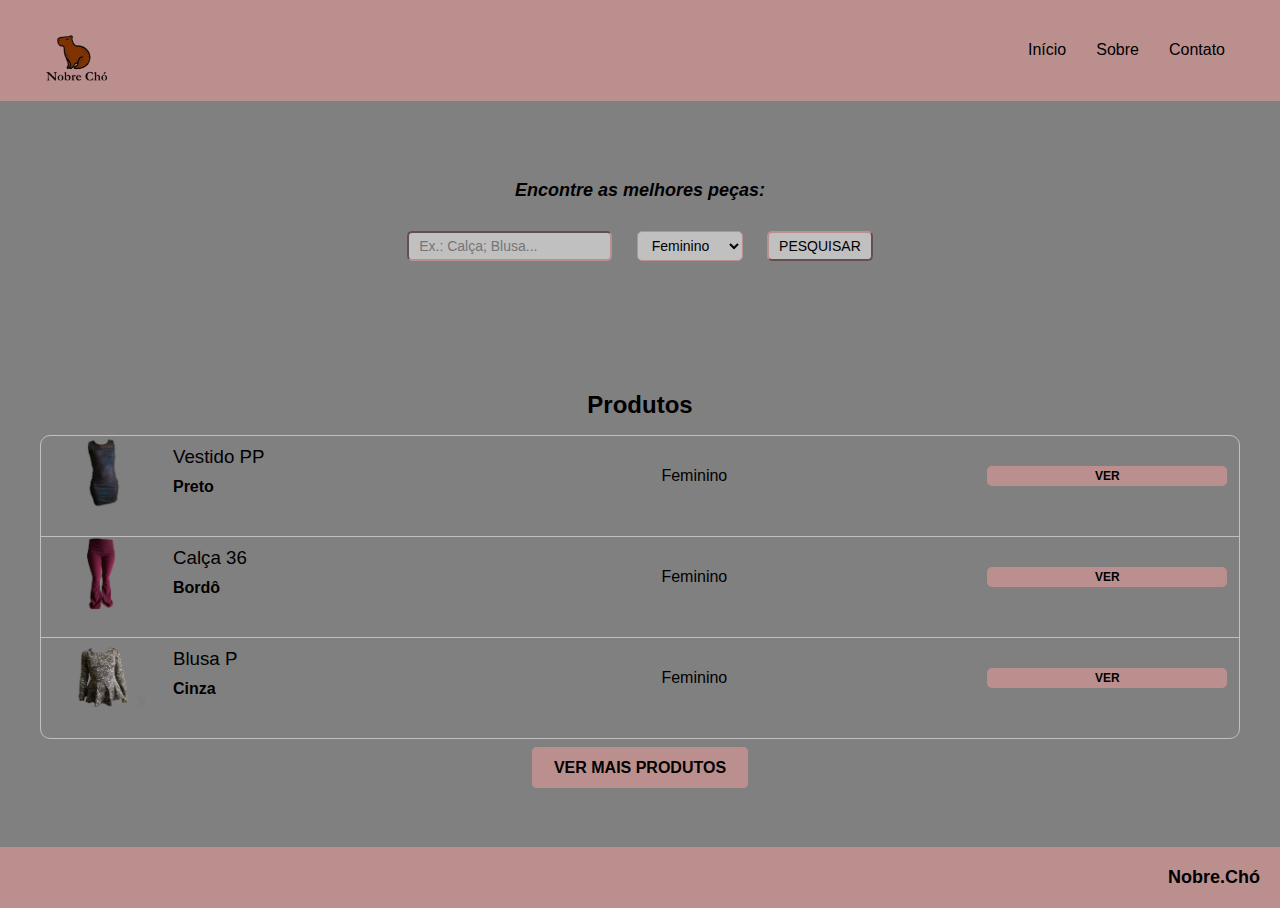
<file: index.html>
<!DOCTYPE html>
<html lang="pt-br">
<head>
    <meta charset="UTF-8">
    <meta http-equiv="X-UA-Compatible" content="IE=edge">
    <meta name="viewport" content="width=device-width, initial-scale=1.0, maximum-scale=1.0">
    <title>Nobre.Chó-Curadoria de Moda</title>
    <link rel="stylesheet" href="./CSS/estilo.css">
</head>
<body>
    <div class="container">
    <header>
        <nav>
        <div class="nav-container">
            <a href="index.html">
                <img id= "logo" src="img/logo-nobrecho.png" alt="logo-nobrecho">
                </a>
        <i class="fas fa-bars btn-menumobile"></i>
            <ul>
            <li><a href="index.html">Início</a></li>
            <li><a href="sobre.html">Sobre</a></li>
            <li><a href="contato.html">Contato</a></li>
            </ul>
        </div>
    </nav>
    <div id="main-banner">
        <div id="search-form">
            <h4>Encontre as melhores peças:</h4>
            <form>
                <input type="text" name="clothes" placeholder="Ex.: Calça; Blusa...">
                <select name="Genêro">
                    <option value="">Feminino</option>
                    <option value="">Masculino</option>
                    <option value="">Infantil</option>
                </select>
                <input type="submit" value="Pesquisar">
            </form>
        </div>
    </div>
    </header>
    <main id="produtos-destaques" class="wrapper">
        <h2>Produtos</h2>
        <ul>
            <li>
                <a href="https://shopee.com.br/Vestido-Tie-Dye-em-Tule-Preto-Marisa-PP-seminovo-i.218769551.10255712941" class="clickarea">
                    <div class="produto-box">
                        <img src="img/prod1/imagem1.png">
                        <div class="produto-info">
                            <h3>Vestido PP</h3>
                            <p>Preto</p>
                        </div>
                    </div>
                    <div class="genero">
                        <i class="Genêro-produto"></i>
                        <p>Feminino</p>
                    </div>
                    <div class="tag-produto">
                        <span class="ver">VER</span>
                    </div>
                </a>
            </li>
            <li>
                <a href="https://shopee.com.br/Cal%C3%A7a-Flare-Dhogmah-P-Vinho-Feminina-seminova-i.218769551.13619362125" class="clickarea">
                    <div class="produto-box">
                        <img src="img/prod2/imagem1.png">
                        <div class="produto-info">
                            <h3>Calça 36</h3>
                            <p>Bordô</p>
                        </div>
                    </div>
                    <div class="genero">
                        <i class="Genêro-produto"></i>
                        <p>Feminino</p>
                    </div>
                    <div class="tag-produto">
                        <span class="ver">VER</span>
                    </div>
                </a>
            </li>
            <li>
                <a href="https://shopee.com.br/Blusa-Alyci-Fashion-Manga-Longa-P-Feminina-seminova-i.218769551.12622465343" class="clickarea">
                    <div class="produto-box">
                        <img src="img/prod3/imagem1.png">
                        <div class="produto-info">
                            <h3>Blusa P</h3>
                            <p>Cinza</p>
                        </div>
                    </div>
                    <div class="genero">
                        <i class="Genêro-produto"></i>
                        <p>Feminino</p>
                    </div>
                    <div class="tag-produto">
                        <span class="ver">VER</span>
                    </div>
                </a>
            </li>
        </ul>
        <div class="ver-mais">
            <a href="https://shopee.com.br/nobre.cho" class="ver-mais-produtos">Ver mais produtos</a>
        </div>
    </main>
    <footer>
        <p>Nobre.Chó</p>
    </footer>
</body>
</html>

<!-- Projeto incompleto, novas alterações serão realizadas nos próximos dias. Entrega parcial do projeto. -->
</file>
<file: CSS/estilo.css>
html{
    font-family: Verdana, Geneva, Tahoma, sans-serif;
}
    
body{
    margin: 0;
}

h1, h2, h3, h4, h5, p, span{
    margin: 0;
    color: black;
}

.container{
    background-color: #808080;
    max-width: 1920px;
    width: 100%;
    position: relative;
    margin-left: auto;
    margin-right: auto;
}

/* hide on desktop */
.nav-container .btn-menumobile {
    display: none;
}

/* header */
header {
    position: relative;
    top: 0;
    height: auto;
    width: 100%;
}

/* navbar*/
nav {
    position: fixed;
    top: 0;
    left: 0;
    height: 100px;
    width: 100%;
    z-index: 1;
    background-color: #BC8F8F;
    border-bottom: 1px solid #BC8F8F;
}

nav:after {
    clear: both;
    content: "";
    display: block;
}

.nav-container {
    max-width: 1200px;
    position: relative;
    margin-right: auto;
    margin-left: auto;
}

#logo {
    width: 70px;
    height: 70px;
    margin-top: 25px;
}

.nav-container ul {
    float: right;
    height: 100px;
    line-height: 100px;
    margin: 0;
}

.nav-container ul li {
    list-style: none;
    float: left;
    margin: 0 15px;
}

.nav-container li a {
    text-decoration: none;
    color: black;
    transition: .5s;
}

.nav-container li a:hover {
    color: #C0C0C0;
}

/* banner */
#main-banner {
    background-image: url('./nobre.cho/img/banner-central.png') no repeat;
    background-size: cover;
    background-position: 0 55%;
    position: relative;
    margin-top: 100px;
    max-height: 500px;
}

#search-form {
    position: relative;
    width: 80%;
    margin-left: auto;
    margin-right: auto;
    padding-top: 5em;
    padding-bottom: 5em;
    text-align: center;
}

#search-form h4 {
    font-family: Verdana, Geneva, Tahoma, sans-serif;
    font-size: 18px;
    color: black;
    font-style: oblique;
    margin-bottom: 30px;
}

#search-form input, #search-form select {
    background-color: #C0C0C0;
    border-radius: 5px;
    border-color: #BC8F8F;
    padding: 5px 10px;
    font-size: 14px;
    margin: 0 10px;
}

#search-form input[type=submit] {
    background-color: #C0C0C0;
    text-transform: uppercase;
    color: black;
    cursor: pointer;
    transition: .5s;
}

#search-form input [type=submit]:hover {
    background-color: #C0C0C0;
}

/* Produtos */
main {
    background-color: #808080;
}
#produtos-destaques {
    text-align: center;
    padding: 50px 0;
}

.wrapper {
    max-width: 1200px;
    position: relative;
    margin-left: auto;
    margin-right: auto;
}

#produtos-destaque h1 {
    font-size: 36px;
    margin-bottom: 50px;
}

#produtos-destaques ul {
    padding: 0;
    border: 1px solid #C0C0C0;
    border-radius: 10px;
}

#produtos-destaques ul li {
    list-style: none;
    text-align: left;
    border-bottom: solid 1px #C0C0C0;
    height: 100px;
    position: relative;
}

#produtos-destaques ul li:last-child {
    border: none;
}

.clickarea {
    position: absolute;
    top: 0;
    left: 0;
    width: 100%;
    height: 100%;
}

/* produtos img */
.produto-box {
    display: inline-block;
    width: 50%;
    position: relative;
    padding-left: 1%;
}

.produto-box img {
    width: 100px;
    margin-top: 2,5px;
}

.produto-info {
    display: inline-block;
    margin-left: 20px;
    margin-top: 10px;
    text-align: left;
    position: absolute;
}

.produto-info h3 {
    font-weight: 300;
    margin-bottom: 10px;
}

.produto-info p {
    font-weight: bold;
}

/* Gênero do produto */
.genero {
    color: #C0C0C0;
    display: inline-block;
    width: 25%;
    position: absolute;
    height: 100%;
    line-height: 80px;
}

.genero i, .genero p {
    display: inline-block;
}

.genero i {
    margin-right: 5px;    
}

/* Tipo de produto*/
.tag-produto {
    display: inline-block;
    width: 20%;
    height: 100%;
    position: absolute;
    padding-top: 30px;
    right: 1%;
    text-align: center;
    font-weight: bold;
    text-transform: uppercase;
    font-size: 12px;
}

.tag-produto span {
    display: block;
    width: 100%;
    height: 20px;
    line-height: 20px;
    border-radius: 5px;
    color: black;
}

.ver {
    background-color: #BC8F8F;
}

.ver-mais {
    margin-top: 20px;
}

.ver-mais-produtos {
    text-transform: uppercase;
    background-color: #BC8F8F;
    color: black;
    border: 2px solid #BC8F8F;
    border-radius: 5px;
    text-decoration: none;
    padding: 10px 20px;
    font-weight: bold;
    transition: 0,5s;
}

.ver-mais-produtos:hover {
    background-color: #C0C0C0;
    color: #BC8F8F;
}

/* Rodapé */
footer {
    padding: 20px;
    background: #BC8F8F;
    color: black;
    margin-top: 20px;
}

footer p{
    text-align: right;
    font-weight: bold;
    font-size: 18px;
}

/* Projeto não terminado, seguirá em alteração após o prazo*/
</file>
